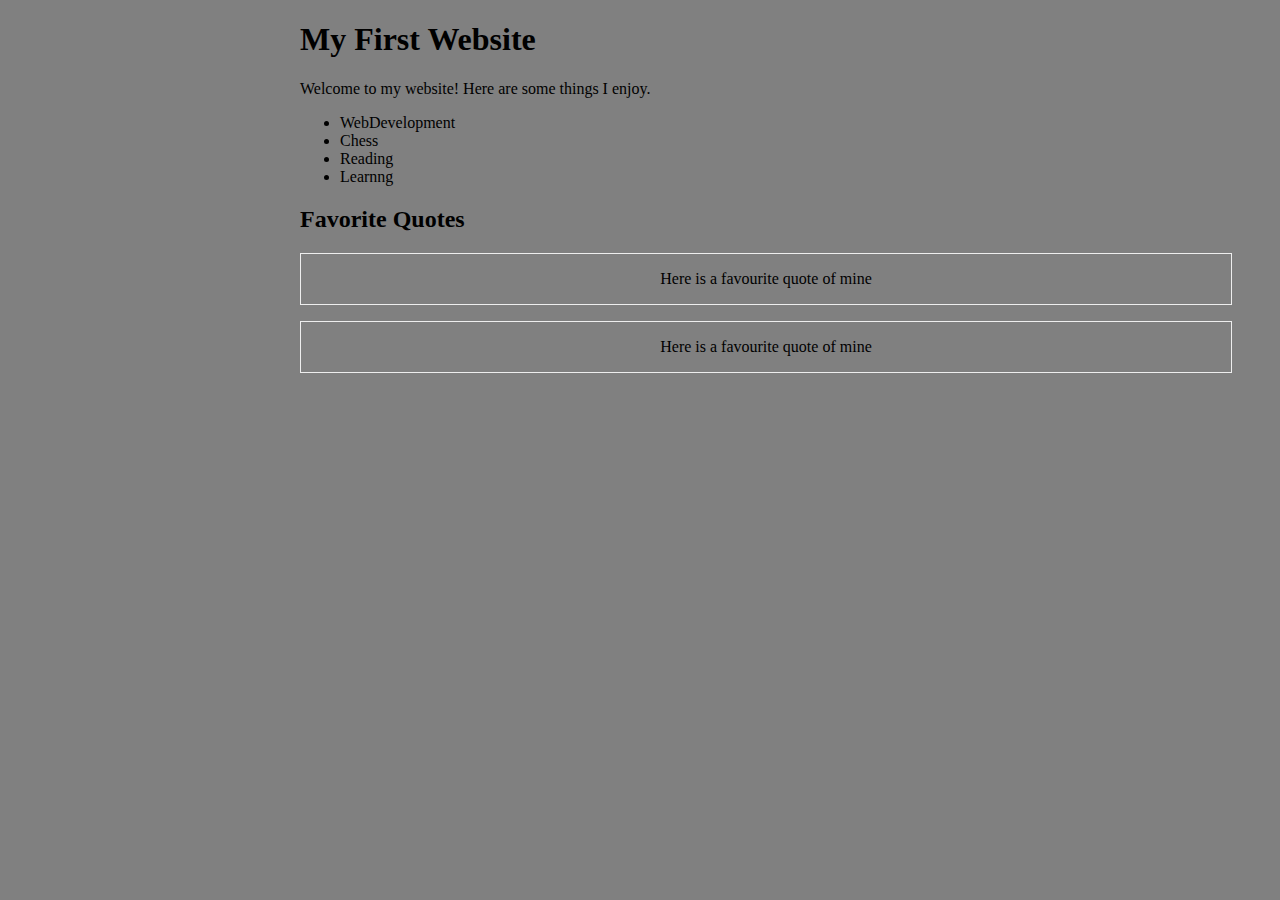
<file: index.html>
<!Doctype html>
<html>
    <head>
        <meta charset = "utf-8" />
       <link rel = "stylesheet" href="Style/Assignment1.css" />
    </head>
    <body>
        <div id = "hey">
        <h1>My First Website</h1>
        <p>Welcome to my website! Here are some things I enjoy.</p>
        <ul>
            <li>WebDevelopment</li>
            <li>Chess</li>
            <li>Reading</li>
            <li>Learnng</li>
        </ul>
       <h2>Favorite Quotes</h2>
        <blockquote>
            <p>Here is a favourite quote of mine</p>
        </blockquote>

        <blockquote>
            <p>Here is a favourite quote of mine</p>
        </blockquote>
        </div>
    </body>
</html>
</file>
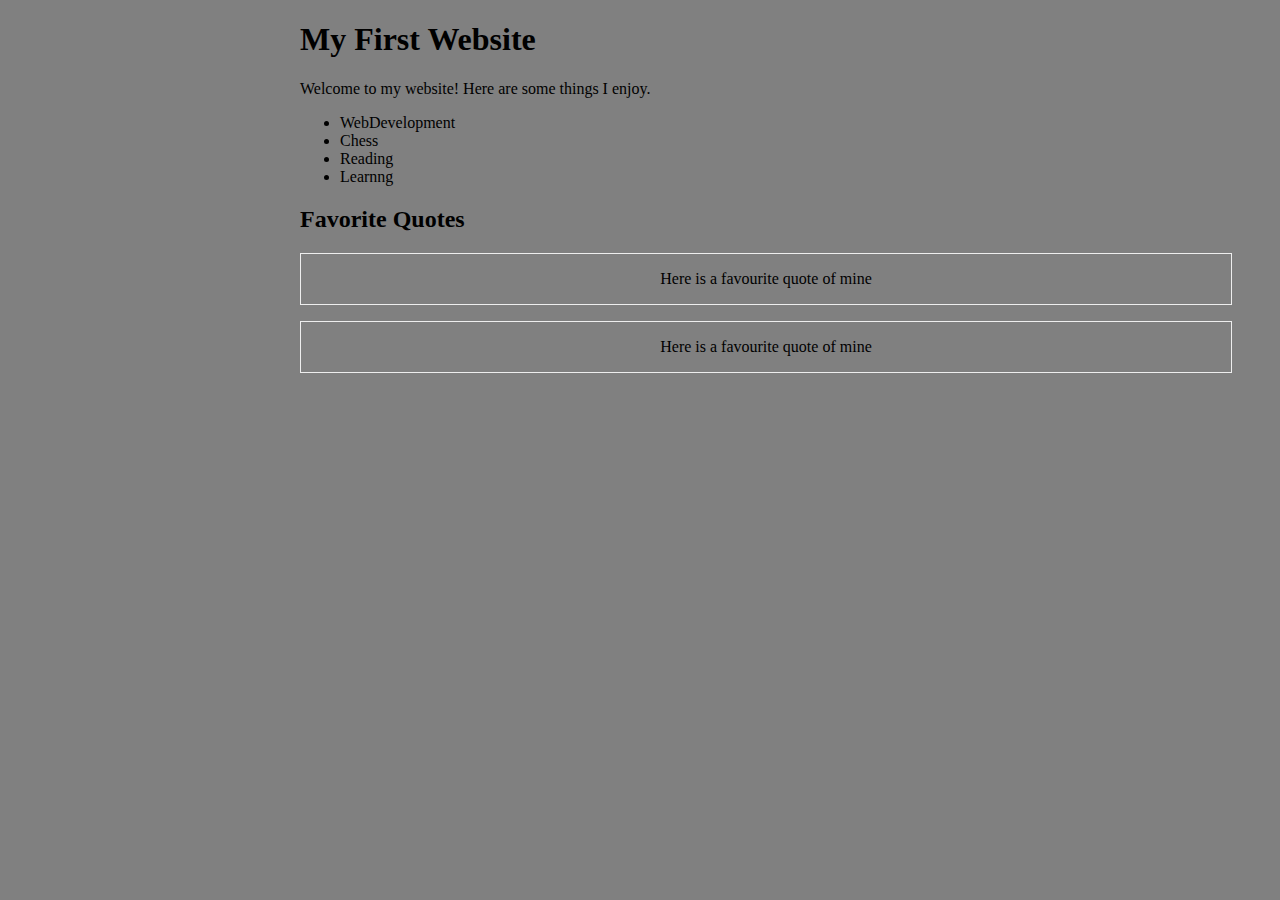
<file: Js/Assignment1.html>
<!Doctype html>
<html>
    <head>
        <meta charset = "utf-8" />
       <link rel = "stylesheet" href="../CSS/Assignment1.css" />
    </head>
    <body>
        <div id = "hey">
        <h1>My First Website</h1>
        <p>Welcome to my website! Here are some things I enjoy.</p>
        <ul>
            <li>WebDevelopment</li>
            <li>Chess</li>
            <li>Reading</li>
            <li>Learnng</li>
        </ul>
       <h2>Favorite Quotes</h2>
        <blockquote>
            <p>Here is a favourite quote of mine</p>
        </blockquote>

        <blockquote>
            <p>Here is a favourite quote of mine</p>
        </blockquote>
        </div>
    </body>
</html>
</file>
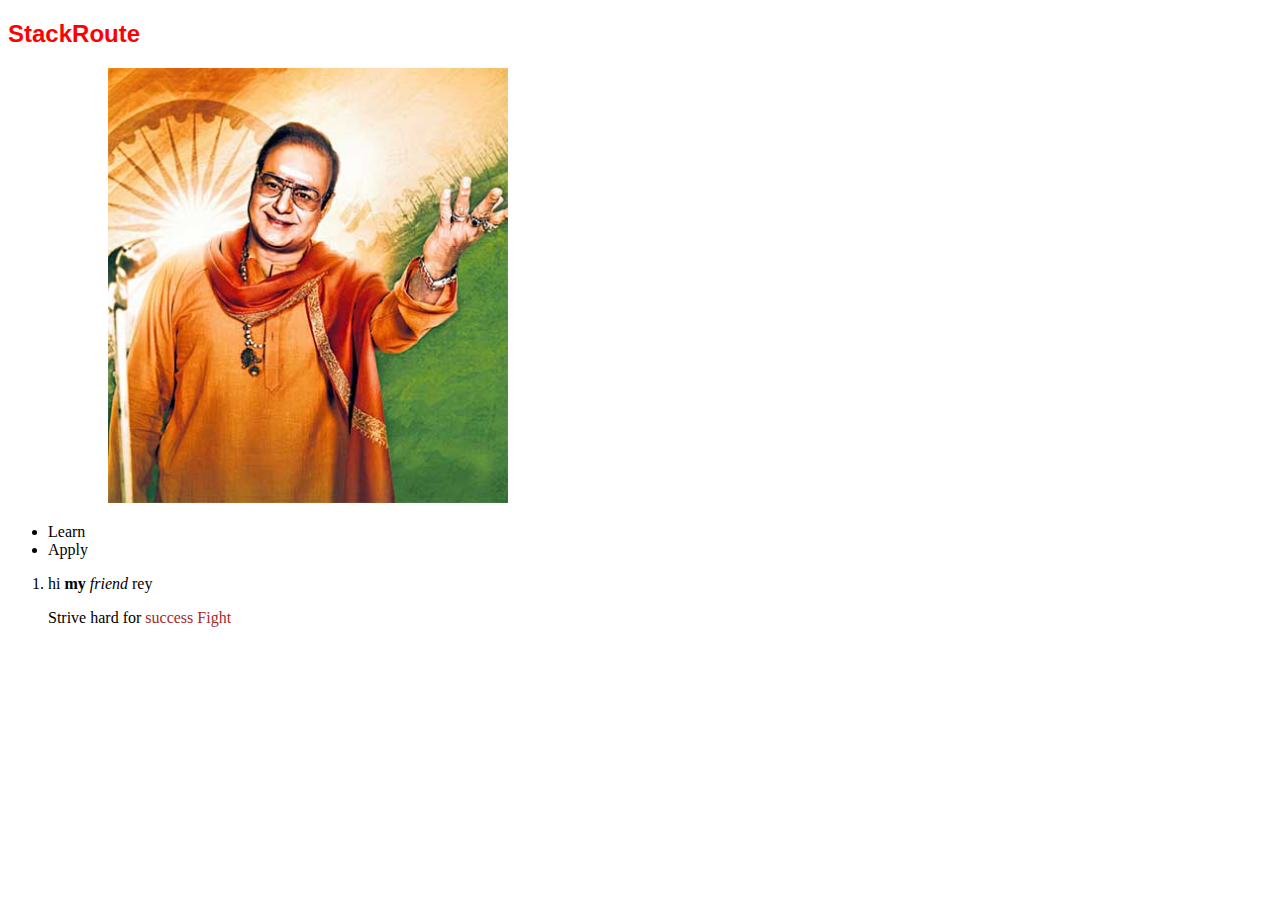
<file: Js/First.html>
<!Doctype html>
<html>
    <head>
        <meta charset = "utf-8"\>
        <link rel = "stylesheet" href = "../CSS/first.css" />
        <title>
            U R gud
        </title>
    </head>
    <body>
        <h2>StackRoute</h2>
        <img src = "../IMG/ntr.jpg" alt = "jai ntr"/>
        <ul>
            <li>
                Learn
            </li>
            <li>
                Apply
            </li>
        </ul>
        <ol>
            <li> hi <strong> my</strong> <em>friend</em> rey </li>
        </ol>
        <blockquote>
            <p>
                Strive hard for <a href="https://www.geeksforgeeks.org" target="_blank">success</a>
                <a href="https://www.geeksforgeeks.org" target="_blank" >Fight</a>
                
            </p>
        </blockquote>
    </body>
</html>
</file>
<file: Style/Assignment1.css>
body{
    background-color: grey;
    font-weight: normal;
    margin-left: 300px;

}


blockquote {
    border: 1px ridge;
    text-align: center;
    margin-left: 0px;
}
</file>
<file: CSS/Assignment1.css>
body{
    background-color: grey;
    font-weight: normal;
    margin-left: 300px;

}


blockquote {
    border: 1px ridge;
    text-align: center;
    margin-left: 0px;
}
</file>
<file: CSS/first.css>
a {
    color: brown; 
    text-decoration: none;
}

h2 {
    color: red;
    font-family: Arial, Helvetica, sans-serif;
    font-weight: bold;
}

img {
    margin-left: 100px;
    width: 400px;
}
</file>
